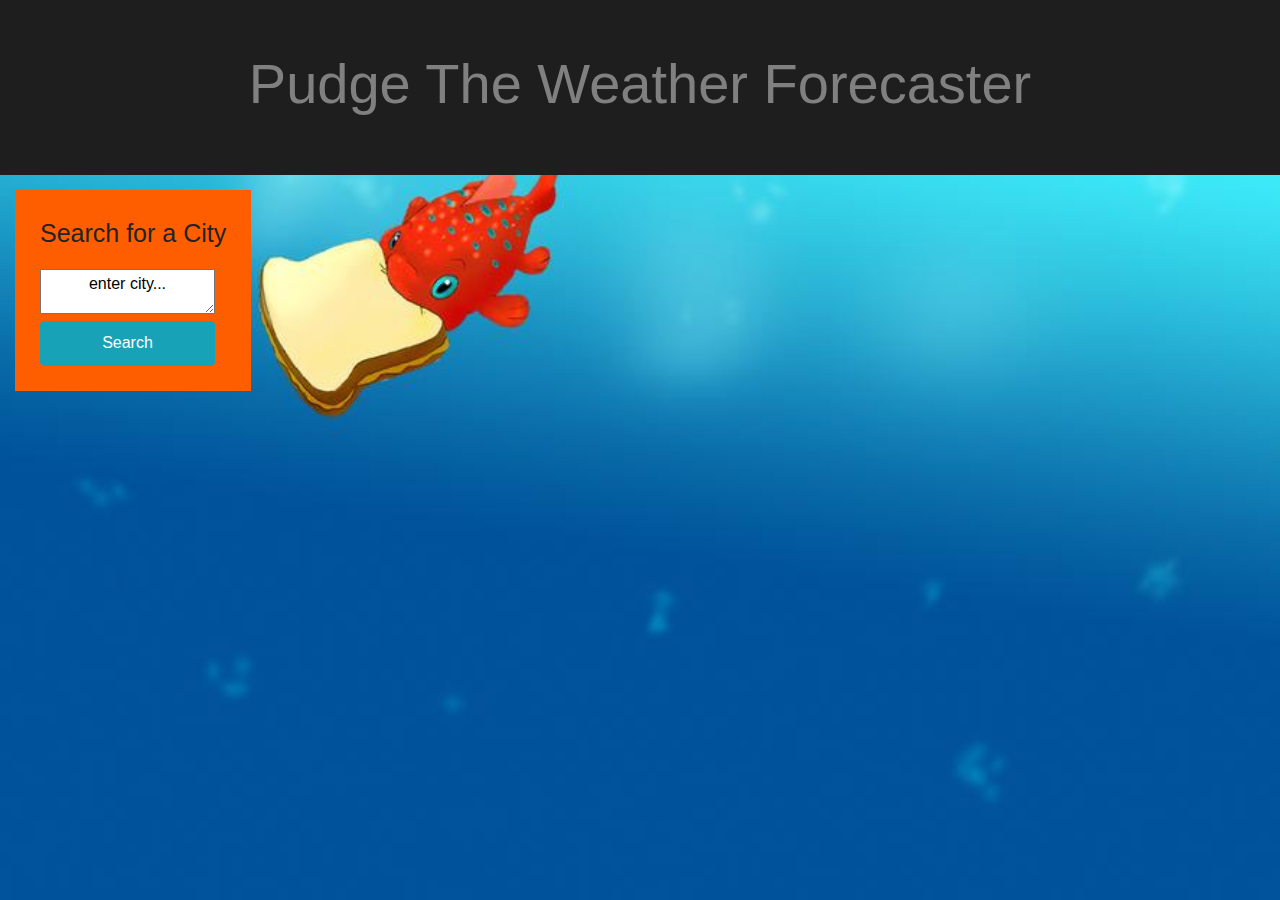
<file: index.html>
<!DOCTYPE html>
<html lang="en">
<head>
    <meta charset="UTF-8">
    <meta name="viewport" content="width=device-width, initial-scale=1.0">
    <meta http-equiv="X-UA-Compatible" content="ie=edge">
    <link rel="stylesheet" href="index.css">
    <link rel="stylesheet" href="https://stackpath.bootstrapcdn.com/bootstrap/4.4.1/css/bootstrap.min.css" integrity="sha384-Vkoo8x4CGsO3+Hhxv8T/Q5PaXtkKtu6ug5TOeNV6gBiFeWPGFN9MuhOf23Q9Ifjh" crossorigin="anonymous"> 
    <title>Weather App</title>
</head>

<div class="header">
        <div class="container">
          <h1 class="display-4">Pudge The Weather Forecaster</h1>
        </div>
</div>

<body background="pudge-the-fish.jpg">

  <div class="box">
    <p>Search for a City</p>
    <textarea>enter city...</textarea>
    <br>
    <button weather-forecast type="button" class="btn btn-info">Search</button>
  </div>

  <div id="weather-forecast"></div>

  <script src="https://cdnjs.cloudflare.com/ajax/libs/jquery/3.2.1/jquery.min.js"></script>
  <script type="text/javascript">

    $("button").on("click", function() {

      var city = $(this).attr("weather-forecast");

      var qyeryURL = "api.openweathermap.org/data/2.5/forecast?q={city name},{country code}" 
      + weather + "&APPID=ec005a4d438254f2156a1da5a1219ae8";

      $.ajax({
        url: queryURL,
        method: "GET"
      })
    })

    //* Use AJAX to hook into the API to retrieve data in JSON format.
 

//* Your app will run in the browser and feature dynamically updated HTML and CSS powered by jQuery.

//* Display the following under current weather conditions:

//  * City

//  * Date

//  * Icon image (visual representation of weather conditions)

//  * Temperature

//  * Humidity

//  * Wind speed

//  * UV index

//* Include a search history so that users can access their past search terms. Clicking on the city name should perform a new search that returns current and future conditions for that city. 

//* Include a 5-Day Forecast below the current weather conditions. Each day for the 5-Day Forecast should display the following:

//  * Date

//  * Icon image (visual representation of weather conditions)

//  * Temperature

//  * Humidity


</script>      




 

</body>
</html>
</file>
<file: index.css>
.header {
    padding: 50px;
    border:25px;
    background-color: rgb(31, 30, 30);
}

h1 {
    text-align: center;
    color: grey
}

body {
          background-image: url('pudge-the-fish.jpg');
          background-repeat: no-repeat;
          background-attachment: fixed;
          background-size: cover;
        }

 .box {
     float: left;
     padding: 25px;
     margin: 15px;
     background-color: rgb(255, 94, 0);
 }

 p {
     font-size: 25px;
 }  
 textarea {
     height: 45px;
     width: 175px;
     text-align: center;
 }

 button {
     height: 45px;
     width: 175px;
 }

 .box2 {
     float: right;
     margin: 400px, 25px;
     height: 400px;
     background-color: whitesmoke;
 }
</file>
